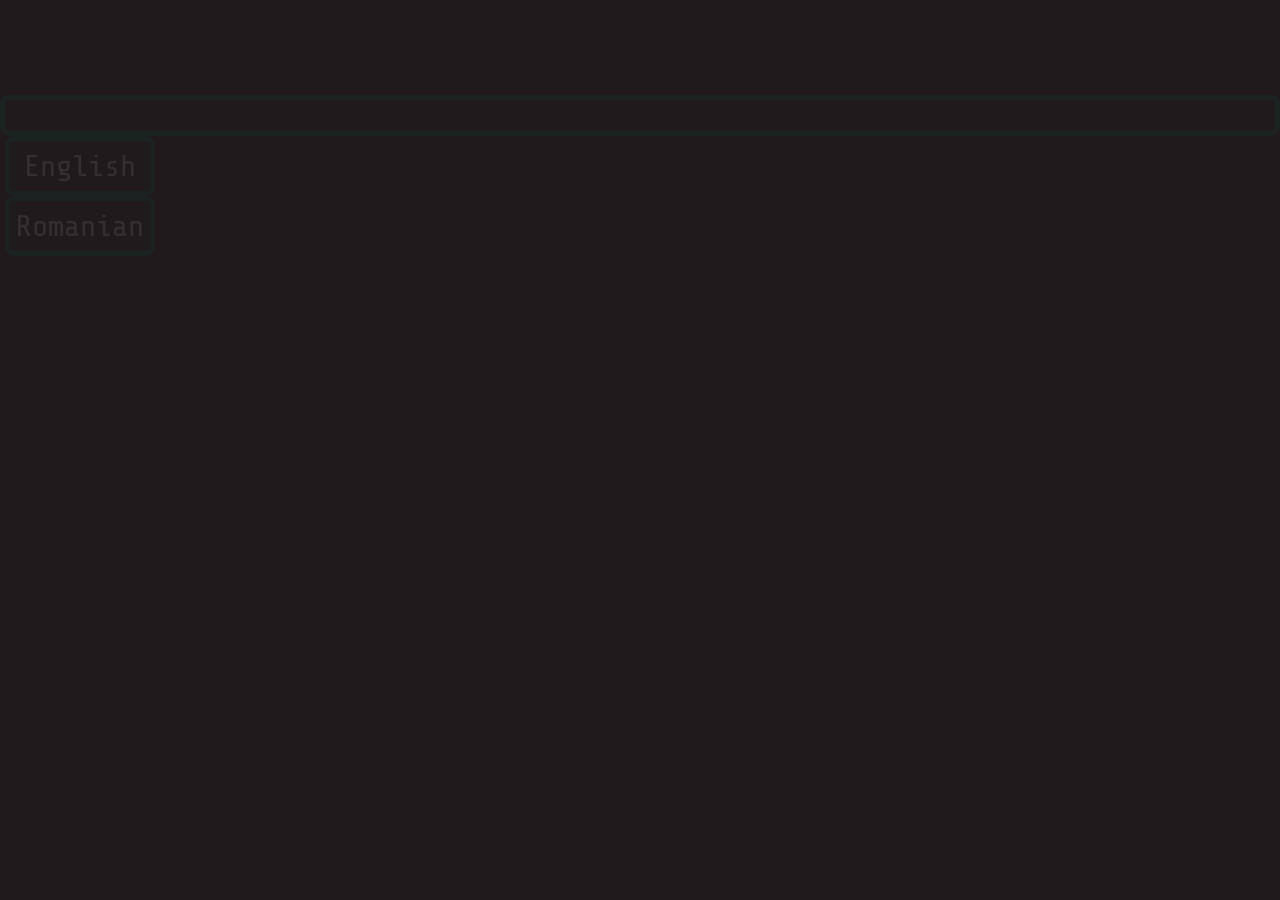
<file: index.html>
<!DOCTYPE html>
<html lang="en">
<head>
    <meta charset="UTF-8">
    <meta name="viewport" content="width=device-width, initial-scale=1.0">
    <title>smthtype</title>
    <link rel="stylesheet" href="index.css" />
</head>
<body>
    
    <div class="main-container">
        <div class="text-container">
            <span id= text class="text"></span>
        </div>
        <div class="input-container">
            <input id="input" class="input-field" type="text" />
        </div>
        <div class="words-container">
            <span id="wpm" class="text"></span>
            <button type="button" class="input-field" id="eng">English</button>
            <button type="button" class="input-field" id="ro">Romanian</button>
        </div>
    </div>
    
    <script src="./javascript/wordList.js"></script>
    <script src="./javascript/inputHandle.js"></script>
    <script src="./javascript/languages.js"></script>
</body>
</html>
</file>
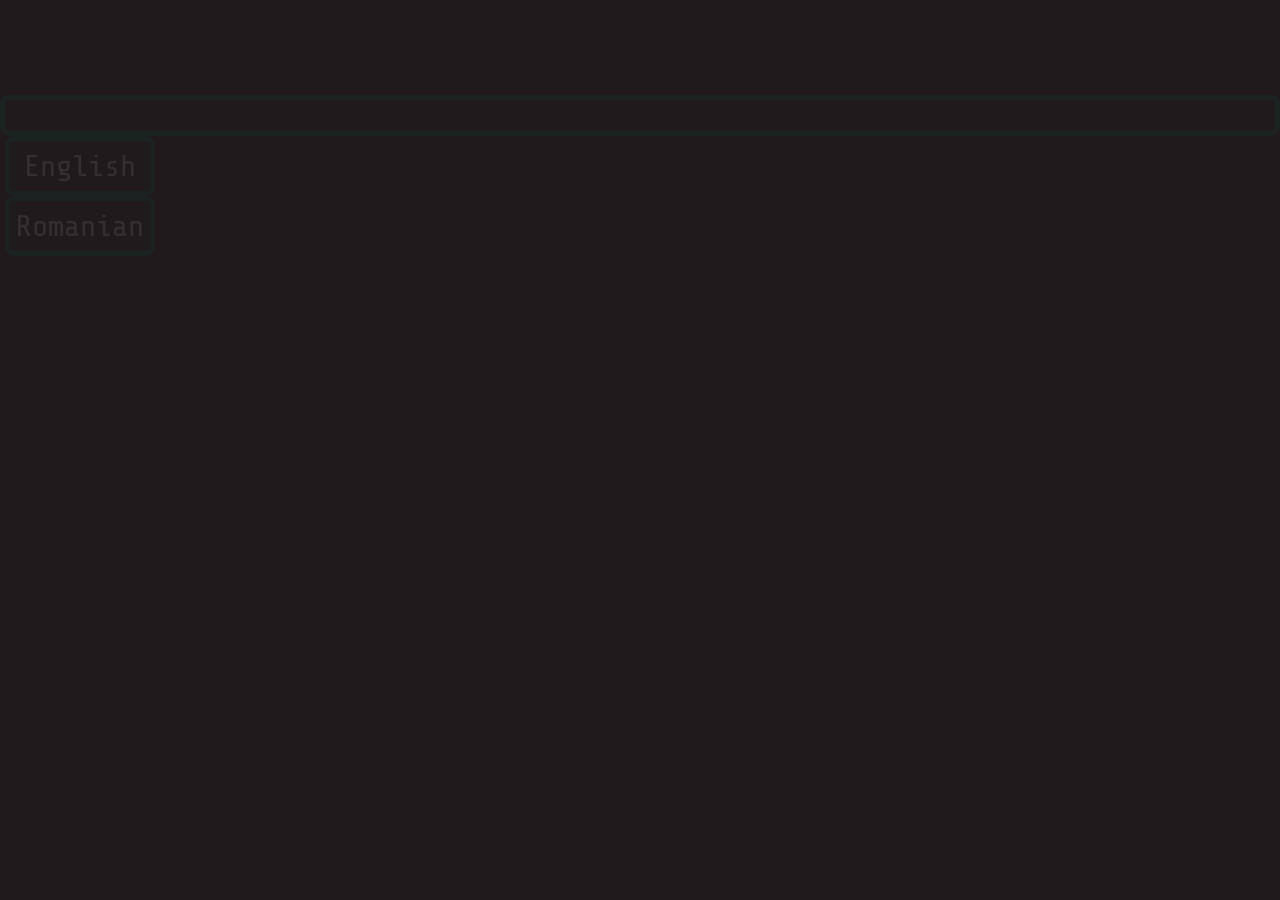
<file: docs/index.html>
<!DOCTYPE html>
<html lang="en">
<head>
    <meta charset="UTF-8">
    <meta name="viewport" content="width=device-width, initial-scale=1.0">
    <title>SmthKeeb</title>
    <link rel="stylesheet" href="./frontend/index.css" />
</head>
<body>
    
    <div class="main-container">
        <div class="text-container">
            <span id= text class="text"></span>
        </div>
        <div class="input-container">
            <input id="input" class="input-field" type="text" />
        </div>
        <div class="words-container">
            <span id="wpm" class="text"></span>
            <button type="button" class="input-field" id="eng">English</button>
            <button type="button" class="input-field" id="ro">Romanian</button>
        </div>
    </div>
    
    <script src="./backend/wordList.js"></script>
    <script src="./backend/inputHandle.js"></script>
    <script src="./backend/languages.js"></script>
</body>
</html>
</file>
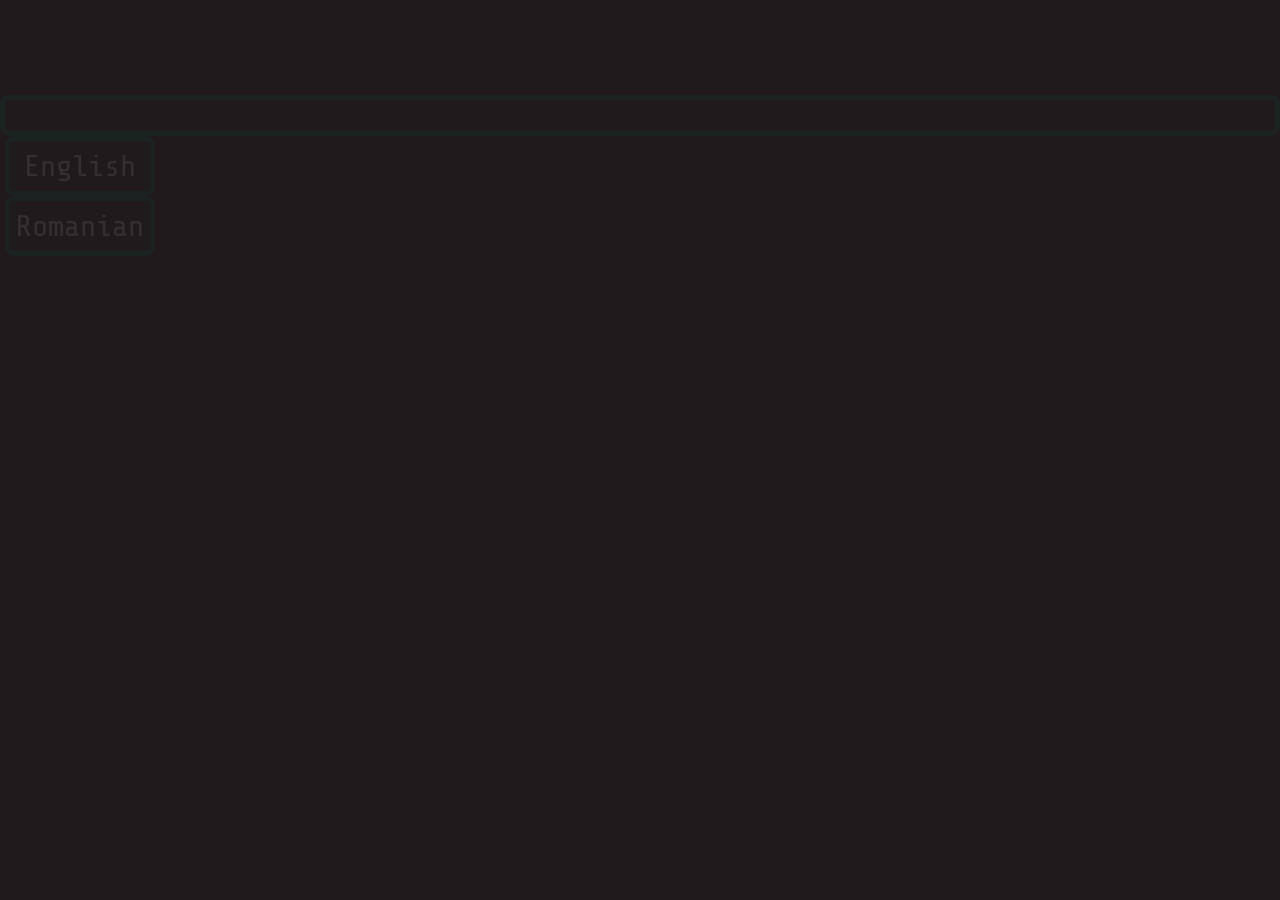
<file: frontend/index.html>
<!DOCTYPE html>
<html lang="en">
<head>
    <meta charset="UTF-8">
    <meta name="viewport" content="width=device-width, initial-scale=1.0">
    <title>SmthKeeb</title>
    <link rel="stylesheet" href="index.css" />
</head>
<body>
    
    <div class="main-container">
        <div class="text-container">
            <span id= text class="text"></span>
        </div>
        <div class="input-container">
            <input id="input" class="input-field" type="text" />
        </div>
        <div class="words-container">
            <span id="wpm" class="text"></span>
            <button type="button" class="input-field" id="eng">English</button>
            <button type="button" class="input-field" id="ro">Romanian</button>
        </div>
    </div>
    
    <script src="../backend/wordList.js"></script>
    <script src="../backend/inputHandle.js"></script>
    <script src="../backend/languages.js"></script>
</body>
</html>
</file>
<file: index.css>
@import url("https://fonts.googleapis.com/css2?family=Share+Tech+Mono:wght@400&display=swap");

:root {
	--background: #211a1d;
	--main: #e2b714;

	--accent: #192929;

	--text: #747474;
	--wrong: #ed6a5a;
	--unfocused: #494547;
	--overflow: #733a35;

	--discord-blurple: #5865f2;

	--font-size-s: 1.66vh;
	--font-size-m: 2vh;
	--font-size-l: 2.29vh;
	--font-size-xl: 2.5vh;
	--font-size-xxl: 3.33vh;
	--font-size-xxxl: 3.75vh;

	--font-family-stm: "Share Tech Mono";
}

* {
	z-index: 5;
	
}

.words-container {
	background-color: var(--background);
	color: var(--text);
	font-family: var(--font-family-stm);
    height: 75px;
    width: 150px;
    float: left;
    margin: 5px;

}

body {
	margin: 0px;
	padding: 0px;
	background-color: var(--background);
	
}

.content {
	width: 100%;
	height: 100vh;
	display: grid;
	grid-template-columns: [whitespace1] 4.3% [col1] 91.4% [whitespace3] 4.3%; /* col1: 14.15% + 16.3% + 18% + 30.15% + 11.4% + 2.4% */
	grid-template-rows: [whitespace4] 3.5vh [row1] 5.5vh [whitespace4] 12vh [row2] 72.7vh [whitespace6] 6.3vh; /* row2: 18vh + 6.5vh + 13vh + 19vh */
}

.navbar {
	grid-column: 2;
	grid-row: 2;
	display: grid;
	grid-template-columns: [cone] 12.31% [div] 0.15% [ctwo] 24.64% [whitespace7] 62.9%;
	grid-template-rows: [rone] 100%;
}

.logo {
	grid-column: 1;
	grid-row: 1;
	display: flex;
	align-items: center;
	justify-content: center;
}

.logo-svg {
	width: auto;
	height: 42.5%;
}

.divider {
	grid-column: 2;
	grid-row: 1;
	display: flex;
	align-items: center;
	background-color: var(--accent);
}

.buttons {
	grid-column: 3;
	grid-row: 1;
	display: flex;
	align-items: center;
	margin-left: 7.5%;
	gap: 5%;
}

.button-svg {
	width: 88.88%;
	height: auto;
}

.adjustments-container {
	grid-column: 2;
	/* grid-row: 2 / span 3; */
	display: grid;
	grid-template-columns: [cone] 53% [ctwo] 21.2% [div] 2.2% [cthree] 21.5% [cfour] 2.3%;
	grid-template-rows: [rone] 6.23% [rtwo] 93.77%;
}

.adjustments-button {
	grid-column: 5;
	grid-row: 1;
	width: 100%;
	height: 100%;
	background-color: var(--accent);
	border-radius: 1.75vh 0.5vh 0.5vh 1.75vh;
	display: flex;
	justify-content: center;
}

.adjustments-panel-container {
	grid-column: 4 / span 2;
	grid-row: 1 / span 2;
}

/* .overlay {
	z-index: 999;
	position: absolute;
	left: 0%;
	top: 0%;
	width: 100%;
	height: 100vh;
	background-color: rgba(0, 0, 0, 0.25);
	-webkit-backdrop-filter: blur(5px); 
    backdrop-filter: blur(5px); 
	display: flex;
	align-items: center;
	justify-content: center;
} 

.cantuse {
	color: var(--main);
    font-size: var(--font-size-xxxl);
	font-family: var(--font-family-stm);
} */

.adjustments-button-icon {
	align-self: center;
}

.body {
	grid-column: 2;
	grid-row: 4;
	display: grid;
	grid-template-columns: [cone] 15.31% [ctwo] 17.64% [cthree] 19.48% [cfour] 32.63% [cfive] 12.34% [csix] 2.6%;
	grid-template-rows: [whitespace8] 10% [rone] 35% [whitespace9] 21% [rtwo] 34%;
	z-index: 1;
}

.main-container {
	grid-column: 2 / span 3;
	grid-row: 2;
	display: grid;
	grid-template-columns: [cone] 100%;
	grid-template-rows: [rone] 72.5% [rtwo] 27.5%;
}

.quick-tips-container {
	grid-column: 1 / span 3;
	grid-row: 4;
	display: flex;
	align-items: start;
	justify-content: end;
    flex-direction: column;
}

.quick-tip {
	width: 100%;	
	margin-bottom: 1.75%;
}

.key {
    background-color: var(--main);
    border-radius: 0.5vh;
    color: var(--background);
    display: inline-block;
    font-size: var(--font-size-m);
	font-family: var(--font-family-stm);
    margin: 0 1%;
    padding: 1vh 1.75%;
}

.key-divider {
	position: relative;
    color: var(--text);
    display: inline-block;
    font-size: var(--font-size-xxl);
	font-family: var(--font-family-stm);
    margin: 0 1.75%;
	top: 7.5%;
}

.key-text {
	position: relative;
    color: var(--text);
	display: inline;
    font-size: var(--font-size-xl);
	font-family: var(--font-family-stm);
    padding: 0 1.75%;
}

.vkeeb-container {
	grid-column: 4 / span 3;
	grid-row: 4;
	display: flex;
	align-items: start;
}

.text-container {
	grid-column: 1;
	grid-row: 1;
	display: flex;
	align-items: start;
}

.text {
	color: var(--unfocused);
	font-size: var(--font-size-xxxl);
	font-family: var(--font-family-stm);
}

.input-container {
	grid-column: 1;
	grid-row: 2;
	display: flex;
}

.input-field {
	width: 100%;
	height: 80%;
	background-color: transparent;
	border: 0.6vh solid #192929;
	opacity: 50%;
	border-radius: 1vh;
	color: var(--unfocused);
	font-size: var(--font-size-xxl);
	font-family: var(--font-family-stm);
	outline: none;
	transition: opacity 0.15s;
	justify-self: center;
}

.input-field:hover {
	border: 0.6vh solid #192929;
	border-radius: 1vh;
	opacity: 100%;
}
</file>
<file: docs/frontend/index.css>
@import url("https://fonts.googleapis.com/css2?family=Share+Tech+Mono:wght@400&display=swap");

:root {
	--background: #211a1d;
	--main: #e2b714;

	--accent: #192929;

	--text: #747474;
	--wrong: #ed6a5a;
	--unfocused: #494547;
	--overflow: #733a35;

	--discord-blurple: #5865f2;

	--font-size-s: 1.66vh;
	--font-size-m: 2vh;
	--font-size-l: 2.29vh;
	--font-size-xl: 2.5vh;
	--font-size-xxl: 3.33vh;
	--font-size-xxxl: 3.75vh;

	--font-family-stm: "Share Tech Mono";
}

* {
	z-index: 5;
	
}

.words-container {
	background-color: var(--background);
	color: var(--text);
	font-family: var(--font-family-stm);
    height: 75px;
    width: 150px;
    float: left;
    margin: 5px;

}

body {
	margin: 0px;
	padding: 0px;
	background-color: var(--background);
	
}

.content {
	width: 100%;
	height: 100vh;
	display: grid;
	grid-template-columns: [whitespace1] 4.3% [col1] 91.4% [whitespace3] 4.3%; /* col1: 14.15% + 16.3% + 18% + 30.15% + 11.4% + 2.4% */
	grid-template-rows: [whitespace4] 3.5vh [row1] 5.5vh [whitespace4] 12vh [row2] 72.7vh [whitespace6] 6.3vh; /* row2: 18vh + 6.5vh + 13vh + 19vh */
}

.navbar {
	grid-column: 2;
	grid-row: 2;
	display: grid;
	grid-template-columns: [cone] 12.31% [div] 0.15% [ctwo] 24.64% [whitespace7] 62.9%;
	grid-template-rows: [rone] 100%;
}

.logo {
	grid-column: 1;
	grid-row: 1;
	display: flex;
	align-items: center;
	justify-content: center;
}

.logo-svg {
	width: auto;
	height: 42.5%;
}

.divider {
	grid-column: 2;
	grid-row: 1;
	display: flex;
	align-items: center;
	background-color: var(--accent);
}

.buttons {
	grid-column: 3;
	grid-row: 1;
	display: flex;
	align-items: center;
	margin-left: 7.5%;
	gap: 5%;
}

.button-svg {
	width: 88.88%;
	height: auto;
}

.adjustments-container {
	grid-column: 2;
	/* grid-row: 2 / span 3; */
	display: grid;
	grid-template-columns: [cone] 53% [ctwo] 21.2% [div] 2.2% [cthree] 21.5% [cfour] 2.3%;
	grid-template-rows: [rone] 6.23% [rtwo] 93.77%;
}

.adjustments-button {
	grid-column: 5;
	grid-row: 1;
	width: 100%;
	height: 100%;
	background-color: var(--accent);
	border-radius: 1.75vh 0.5vh 0.5vh 1.75vh;
	display: flex;
	justify-content: center;
}

.adjustments-panel-container {
	grid-column: 4 / span 2;
	grid-row: 1 / span 2;
}

/* .overlay {
	z-index: 999;
	position: absolute;
	left: 0%;
	top: 0%;
	width: 100%;
	height: 100vh;
	background-color: rgba(0, 0, 0, 0.25);
	-webkit-backdrop-filter: blur(5px); 
    backdrop-filter: blur(5px); 
	display: flex;
	align-items: center;
	justify-content: center;
} 

.cantuse {
	color: var(--main);
    font-size: var(--font-size-xxxl);
	font-family: var(--font-family-stm);
} */

.adjustments-button-icon {
	align-self: center;
}

.body {
	grid-column: 2;
	grid-row: 4;
	display: grid;
	grid-template-columns: [cone] 15.31% [ctwo] 17.64% [cthree] 19.48% [cfour] 32.63% [cfive] 12.34% [csix] 2.6%;
	grid-template-rows: [whitespace8] 10% [rone] 35% [whitespace9] 21% [rtwo] 34%;
	z-index: 1;
}

.main-container {
	grid-column: 2 / span 3;
	grid-row: 2;
	display: grid;
	grid-template-columns: [cone] 100%;
	grid-template-rows: [rone] 72.5% [rtwo] 27.5%;
}

.quick-tips-container {
	grid-column: 1 / span 3;
	grid-row: 4;
	display: flex;
	align-items: start;
	justify-content: end;
    flex-direction: column;
}

.quick-tip {
	width: 100%;	
	margin-bottom: 1.75%;
}

.key {
    background-color: var(--main);
    border-radius: 0.5vh;
    color: var(--background);
    display: inline-block;
    font-size: var(--font-size-m);
	font-family: var(--font-family-stm);
    margin: 0 1%;
    padding: 1vh 1.75%;
}

.key-divider {
	position: relative;
    color: var(--text);
    display: inline-block;
    font-size: var(--font-size-xxl);
	font-family: var(--font-family-stm);
    margin: 0 1.75%;
	top: 7.5%;
}

.key-text {
	position: relative;
    color: var(--text);
	display: inline;
    font-size: var(--font-size-xl);
	font-family: var(--font-family-stm);
    padding: 0 1.75%;
}

.vkeeb-container {
	grid-column: 4 / span 3;
	grid-row: 4;
	display: flex;
	align-items: start;
}

.text-container {
	grid-column: 1;
	grid-row: 1;
	display: flex;
	align-items: start;
}

.text {
	color: var(--unfocused);
	font-size: var(--font-size-xxxl);
	font-family: var(--font-family-stm);
}

.input-container {
	grid-column: 1;
	grid-row: 2;
	display: flex;
}

.input-field {
	width: 100%;
	height: 80%;
	background-color: transparent;
	border: 0.6vh solid #192929;
	opacity: 50%;
	border-radius: 1vh;
	color: var(--unfocused);
	font-size: var(--font-size-xxl);
	font-family: var(--font-family-stm);
	outline: none;
	transition: opacity 0.15s;
	justify-self: center;
}

.input-field:hover {
	border: 0.6vh solid #192929;
	border-radius: 1vh;
	opacity: 100%;
}
</file>
<file: frontend/index.css>
@import url("https://fonts.googleapis.com/css2?family=Share+Tech+Mono:wght@400&display=swap");

:root {
	--background: #211a1d;
	--main: #e2b714;

	--accent: #192929;

	--text: #747474;
	--wrong: #ed6a5a;
	--unfocused: #494547;
	--overflow: #733a35;

	--discord-blurple: #5865f2;

	--font-size-s: 1.66vh;
	--font-size-m: 2vh;
	--font-size-l: 2.29vh;
	--font-size-xl: 2.5vh;
	--font-size-xxl: 3.33vh;
	--font-size-xxxl: 3.75vh;

	--font-family-stm: "Share Tech Mono";
}

* {
	z-index: 5;
	
}

.words-container {
	background-color: var(--background);
	color: var(--text);
	font-family: var(--font-family-stm);
    height: 75px;
    width: 150px;
    float: left;
    margin: 5px;

}

body {
	margin: 0px;
	padding: 0px;
	background-color: var(--background);
	
}

.content {
	width: 100%;
	height: 100vh;
	display: grid;
	grid-template-columns: [whitespace1] 4.3% [col1] 91.4% [whitespace3] 4.3%; /* col1: 14.15% + 16.3% + 18% + 30.15% + 11.4% + 2.4% */
	grid-template-rows: [whitespace4] 3.5vh [row1] 5.5vh [whitespace4] 12vh [row2] 72.7vh [whitespace6] 6.3vh; /* row2: 18vh + 6.5vh + 13vh + 19vh */
}

.navbar {
	grid-column: 2;
	grid-row: 2;
	display: grid;
	grid-template-columns: [cone] 12.31% [div] 0.15% [ctwo] 24.64% [whitespace7] 62.9%;
	grid-template-rows: [rone] 100%;
}

.logo {
	grid-column: 1;
	grid-row: 1;
	display: flex;
	align-items: center;
	justify-content: center;
}

.logo-svg {
	width: auto;
	height: 42.5%;
}

.divider {
	grid-column: 2;
	grid-row: 1;
	display: flex;
	align-items: center;
	background-color: var(--accent);
}

.buttons {
	grid-column: 3;
	grid-row: 1;
	display: flex;
	align-items: center;
	margin-left: 7.5%;
	gap: 5%;
}

.button-svg {
	width: 88.88%;
	height: auto;
}

.adjustments-container {
	grid-column: 2;
	/* grid-row: 2 / span 3; */
	display: grid;
	grid-template-columns: [cone] 53% [ctwo] 21.2% [div] 2.2% [cthree] 21.5% [cfour] 2.3%;
	grid-template-rows: [rone] 6.23% [rtwo] 93.77%;
}

.adjustments-button {
	grid-column: 5;
	grid-row: 1;
	width: 100%;
	height: 100%;
	background-color: var(--accent);
	border-radius: 1.75vh 0.5vh 0.5vh 1.75vh;
	display: flex;
	justify-content: center;
}

.adjustments-panel-container {
	grid-column: 4 / span 2;
	grid-row: 1 / span 2;
}

/* .overlay {
	z-index: 999;
	position: absolute;
	left: 0%;
	top: 0%;
	width: 100%;
	height: 100vh;
	background-color: rgba(0, 0, 0, 0.25);
	-webkit-backdrop-filter: blur(5px); 
    backdrop-filter: blur(5px); 
	display: flex;
	align-items: center;
	justify-content: center;
} 

.cantuse {
	color: var(--main);
    font-size: var(--font-size-xxxl);
	font-family: var(--font-family-stm);
} */

.adjustments-button-icon {
	align-self: center;
}

.body {
	grid-column: 2;
	grid-row: 4;
	display: grid;
	grid-template-columns: [cone] 15.31% [ctwo] 17.64% [cthree] 19.48% [cfour] 32.63% [cfive] 12.34% [csix] 2.6%;
	grid-template-rows: [whitespace8] 10% [rone] 35% [whitespace9] 21% [rtwo] 34%;
	z-index: 1;
}

.main-container {
	grid-column: 2 / span 3;
	grid-row: 2;
	display: grid;
	grid-template-columns: [cone] 100%;
	grid-template-rows: [rone] 72.5% [rtwo] 27.5%;
}

.quick-tips-container {
	grid-column: 1 / span 3;
	grid-row: 4;
	display: flex;
	align-items: start;
	justify-content: end;
    flex-direction: column;
}

.quick-tip {
	width: 100%;	
	margin-bottom: 1.75%;
}

.key {
    background-color: var(--main);
    border-radius: 0.5vh;
    color: var(--background);
    display: inline-block;
    font-size: var(--font-size-m);
	font-family: var(--font-family-stm);
    margin: 0 1%;
    padding: 1vh 1.75%;
}

.key-divider {
	position: relative;
    color: var(--text);
    display: inline-block;
    font-size: var(--font-size-xxl);
	font-family: var(--font-family-stm);
    margin: 0 1.75%;
	top: 7.5%;
}

.key-text {
	position: relative;
    color: var(--text);
	display: inline;
    font-size: var(--font-size-xl);
	font-family: var(--font-family-stm);
    padding: 0 1.75%;
}

.vkeeb-container {
	grid-column: 4 / span 3;
	grid-row: 4;
	display: flex;
	align-items: start;
}

.text-container {
	grid-column: 1;
	grid-row: 1;
	display: flex;
	align-items: start;
}

.text {
	color: var(--unfocused);
	font-size: var(--font-size-xxxl);
	font-family: var(--font-family-stm);
}

.input-container {
	grid-column: 1;
	grid-row: 2;
	display: flex;
}

.input-field {
	width: 100%;
	height: 80%;
	background-color: transparent;
	border: 0.6vh solid #192929;
	opacity: 50%;
	border-radius: 1vh;
	color: var(--unfocused);
	font-size: var(--font-size-xxl);
	font-family: var(--font-family-stm);
	outline: none;
	transition: opacity 0.15s;
	justify-self: center;
}

.input-field:hover {
	border: 0.6vh solid #192929;
	border-radius: 1vh;
	opacity: 100%;
}
</file>
